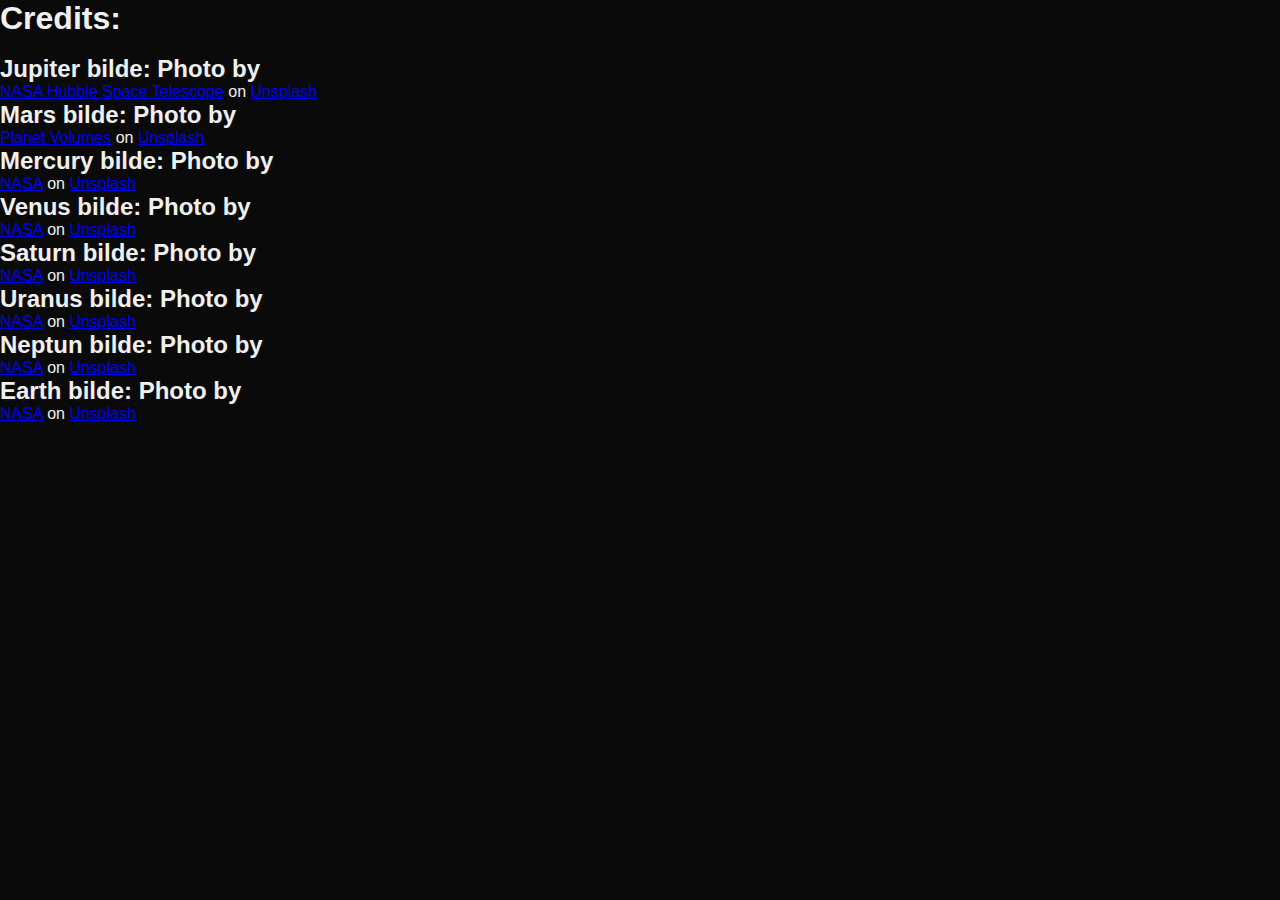
<file: credits.html>
<!DOCTYPE html>
<html lang="en">
  <head>
    <meta charset="UTF-8" />
    <meta name="viewport" content="width=device-width, initial-scale=1.0" />
    <link rel="stylesheet" href="style.css" />
    <title>Credits</title>
  </head>
  <body>
    <section id="credits">
      <h1>Credits:</h1>
      <br />
      <h2>Jupiter bilde: Photo by</h2>
      <a
        href="https://unsplash.com/@hubblespacetelescope?utm_content=creditCopyText&utm_medium=referral&utm_source=unsplash"
        >NASA Hubble Space Telescope</a
      >
      on
      <a
        href="https://unsplash.com/photos/the-planet-with-a-very-large-amount-of-clouds-on-it-tinAxw_mP38?utm_content=creditCopyText&utm_medium=referral&utm_source=unsplash"
        >Unsplash</a
      >

      <h2>Mars bilde: Photo by</h2>
      <a
        href="https://unsplash.com/@planetvolumes?utm_content=creditCopyText&utm_medium=referral&utm_source=unsplash"
        >Planet Volumes</a
      >
      on
      <a
        href="https://unsplash.com/photos/a-red-planet-with-a-black-background-4IrVnSpwk48?utm_content=creditCopyText&utm_medium=referral&utm_source=unsplash"
        >Unsplash</a
      >

      <h2>Mercury bilde: Photo by</h2>
      <a
        href="https://unsplash.com/@nasa?utm_content=creditCopyText&utm_medium=referral&utm_source=unsplash"
        >NASA</a
      >
      on
      <a
        href="https://unsplash.com/photos/mercury-on-a-black-background-71W3CWeZF7A?utm_content=creditCopyText&utm_medium=referral&utm_source=unsplash"
        >Unsplash</a
      >

      <h2>Venus bilde: Photo by</h2>
      <a
        href="https://unsplash.com/@nasa?utm_content=creditCopyText&utm_medium=referral&utm_source=unsplash"
        >NASA</a
      >
      on
      <a
        href="https://unsplash.com/photos/venus-on-a-black-background-88BMUbQHGlQ?utm_content=creditCopyText&utm_medium=referral&utm_source=unsplash"
        >Unsplash</a
      >

      <h2>Saturn bilde: Photo by</h2>
      <a
        href="https://unsplash.com/@nasa?utm_content=creditCopyText&utm_medium=referral&utm_source=unsplash"
        >NASA</a
      >
      on
      <a
        href="https://unsplash.com/photos/saturn-and-its-rings-2W-QWAC0mzI?utm_content=creditCopyText&utm_medium=referral&utm_source=unsplash"
        >Unsplash</a
      >

      <h2>Uranus bilde: Photo by</h2>
      <a
        href="https://unsplash.com/@nasa?utm_content=creditCopyText&utm_medium=referral&utm_source=unsplash"
        >NASA</a
      >
      on
      <a
        href="https://unsplash.com/photos/uranus-planet-Li41RApUAQA?utm_content=creditCopyText&utm_medium=referral&utm_source=unsplash"
        >Unsplash</a
      >

      <h2>Neptun bilde: Photo by</h2>
      <a
        href="https://unsplash.com/@nasa?utm_content=creditCopyText&utm_medium=referral&utm_source=unsplash"
        >NASA</a
      >
      on
      <a
        href="https://unsplash.com/photos/neptune-on-a-black-background-m35LirqP6y8?utm_content=creditCopyText&utm_medium=referral&utm_source=unsplash"
        >Unsplash</a
      >

      <h2>Earth bilde: Photo by</h2>
      <a
        href="https://unsplash.com/@nasa?utm_content=creditCopyText&utm_medium=referral&utm_source=unsplash"
        >NASA</a
      >
      on
      <a
        href="https://unsplash.com/photos/earth-with-clouds-above-the-african-continent-vhSz50AaFAs?utm_content=creditCopyText&utm_medium=referral&utm_source=unsplash"
        >Unsplash</a
      >
    </section>
  </body>
</html>
</file>
<file: style.css>
* {
   margin: 0;
   padding: 0;
   box-sizing: border-box;
}
html {
   scroll-behavior: smooth;
}
body {
   min-height: 100vh;
   background-color: rgb(10, 10, 10);
   color: rgb(240, 240, 240);
   text-shadow: 2px 2px 2px rgb(15, 15, 15);
   font-family: "Pathway Extreme", sans-serif;
   overflow-x: hidden;
}

hr {
   width: 100%;
}

header {
   position: sticky;
   top: 0;
   z-index: 10;
}
nav {
   width: 100%;
   height: fit-content;
   display: flex;
   justify-content: space-between;
   background: linear-gradient(to bottom, rgb(0, 0, 0), rgba(0, 0, 0, 0.5));
   backdrop-filter: blur(2px);
   padding: 0.5rem 5rem;
}

nav a img {
   width: 4rem;
   height: auto;
}

.nav-planet {
   display: flex;
   flex-direction: column;
   align-items: center;
   justify-content: space-between;
   color: rgb(240, 240, 240);
   text-decoration: none;
   transition: transform 0.3s ease;
}
.nav-planet span {
   padding: 0 0.5rem;
   border-radius: 8px;
}

.nav-planet:hover {
   transform: scale(1.1) translateY(0.5rem);
   transition: 0.2s ease-in-out;
}
.nav-planet:hover span {
   padding: 0 0.5rem;
   background-color: #fffe9e;
   border-radius: 8px;
   color: #101010;
   text-shadow: none;
}
.rotates {
   animation: rotate 5s linear 1;
}

.hero-background {
   background-image: radial-gradient(rgba(15, 15, 15, 0.644), rgba(0, 0, 0, 0)), url(./images/Galaxy\ background-2\ unsplash.jpg);
   background-size: cover;
   background-repeat: no-repeat;
   background-position: center center;
   width: 100%;
   height: 90vh;
}
.hero {
   padding-top: 5rem;
}
.hero h1 {
   display: none;
   font-size: 3rem;
   text-align: center;
   margin-top: 1rem;
   margin-bottom: 2rem;
}

#logo {
   width: 10rem;
   height: auto;
   margin-left: 5rem;
}
.hero h2 {
   padding-left: 5rem;
   font-size: 1.5rem;
   margin: 2rem 0;
}
.hero p {
   padding-left: 5rem;
   display: inline-block;
   width: 45%;
   font-size: 1.2rem;
   margin-bottom: 4rem;
}

#iframe-hint {
   color: #f6f6f6;
   text-shadow: 2px 2px 2px #0f0f0f;
}

.planets {
   display: flex;
   flex-direction: column;
   justify-content: center;
   align-items: center;
}
.planet-section {
   width: 100vw;
   height: 100vh;
   display: flex;
   flex-direction: row;
   justify-content: space-evenly;
   align-items: center;
   position: relative;
   padding: 5rem;
}
.planet-section {
   background-image: radial-gradient(rgba(15, 15, 15, 0.75), rgba(0, 0, 0, 0.75)), url(./images/milky-way-stars-starfield-backgrounds-textures-8a9bbb-1024.jpg);
   background-size: cover;
   background-repeat: no-repeat;
}
.left-side,
.right-side {
   height: 90%;
   width: 45%;
   display: flex;
   flex-direction: column;
   justify-content: center;
}

.left-side {
   align-items: flex-start;
   gap: 1rem;
}
.left-side h3 {
   font-size: 3rem;
}
.left-side h4 {
   font-size: 1.5rem;
}
.left-side ul {
   font-size: 1.2rem;
   list-style-position: inside;
   list-style-type: disc;
}
.left-side ul li {
   margin-bottom: 0.5rem;
}
.left-side p {
   font-size: 1.2rem;
   line-height: 1.6;
}
.left-side a {
   background-color: #f6f6f6;
   text-decoration: none;
   border-radius: 1.5rem;
   color: black;
   padding: 0.5rem 1rem;
   text-shadow: none;
   margin-top: auto;
}
.left-side a:hover {
   background-color: #fffe9e;
   color: #0f0f0f;
   transform: scale(1.05);
   transition: 0.2s ease-in-out;
}

.planet-section video {
   width: 100%;
   height: auto;
   border-radius: 1rem;
   box-shadow: 1px 1px 4px #2b2e35;
}

.back-to-top {
   background-color: rgba(0, 0, 0, 0);
   display: flex;
   flex-direction: column;
   align-items: center;
   gap: 0.5rem;
   color: #dedede;
   position: absolute;
   bottom: 50px;
   right: 50px;
   text-decoration: none;
}

.back-to-top img {
   width: 2.5rem;
   height: 2.5rem;
}
iframe {
   width: 95vw;
   height: 95vh;
   border-radius: 0.5rem;
   display: block;
   margin: 0 auto;
   box-shadow: 1px 1px 4px #2b2e35;
}
footer {
   display: flex;
   justify-content: space-between;
   padding: 0.5rem 2rem;
}
footer a {
   color: #dedede;
}

/*! animation to show user that the nav is scrollable  */
@keyframes scrollX {
   0% {
      transform: translateX(0);
   }
   50% {
      transform: translateX(-3rem);
   }

   100% {
      transform: translateX(0);
   }
}

/*! animation for rotating elements-- now used for solar system 3D model */

@keyframes rotate {
   0% {
      transform: rotate(0) scale(5);
   }
   100% {
      transform: rotate(360deg) scale(1);
   }
}

/*! --------------- media queries for mobile view -------------------------------  */

@media (max-width: 768px) {
   nav {
      padding: 0.5rem;
      overflow: scroll;
      font-size: 0.75rem;
      font-weight: 600;
      letter-spacing: 0.05em;
      gap: 1.5rem;
      text-align: center;
   }
   nav a {
      animation: scrollX 1s 2;
   }
   .hero {
      padding: 2rem 0;
   }

   .nav-planet img {
      width: 4rem;
   }
   .nav-planet:hover {
      transform: scale(1) translateY(0rem);
      transition: 0.2s ease-in-out;
   }
   .nav-planet:hover span {
      padding: 0 0.5rem;
      background-color: #fffd9e00;
      border-radius: 8px;
      color: #ffffff;
      text-shadow: none;
      transition: 0.2s ease-in-out;
   }
   #logo {
      padding: 0 1rem;
      margin-left: 0;
      margin-top: 3rem;
   }
   .hero p {
      width: 90%;
      padding: 1rem 1rem;
      font-size: 1rem;
   }
   .hero h2 {
      padding: 0rem 1rem;
      margin: 1rem 0;
      font-size: 1.25rem;
      font-weight: 500;
   }

   .planet-section {
      width: 100vw;
      height: fit-content;
      flex-direction: column;
      align-items: flex-start;
      justify-content: flex-end;
      padding: 1rem 1rem;
      gap: 1rem;
   }
   .left-side,
   .right-side {
      width: 100%;
      height: fit-content;
      display: flex;
      flex-direction: column;
   }
   .left-side {
      height: fit-content;
      gap: 0.5rem;
   }
   .left-side h3 {
      font-size: 2rem;
      margin-top: 6rem;
   }
   .left-side h4 {
      font-size: 1.5rem;
   }
   .left-side ul {
      font-size: 1rem;
   }
   .left-side p {
      font-size: 1rem;
   }
   .left-side a {
      margin: 1rem 0;
      font-weight: 500;
   }
   .right-side {
      justify-content: flex-start;
      height: fit-content;
   }
   .right-side video {
      width: 100%;
      height: auto;
   }
   .back-to-top {
      display: none;
   }
   iframe {
      width: 100%;
      height: 75vh;
      margin: 2rem auto;
   }
   footer {
      padding: 1rem 2rem;
      background-color: rgba(0, 0, 0, 0.8);
      color: #dedede;
      text-align: center;
      font-size: 0.75rem;
   }
   footer p {
      width: 100%;
   }
}
</file>
